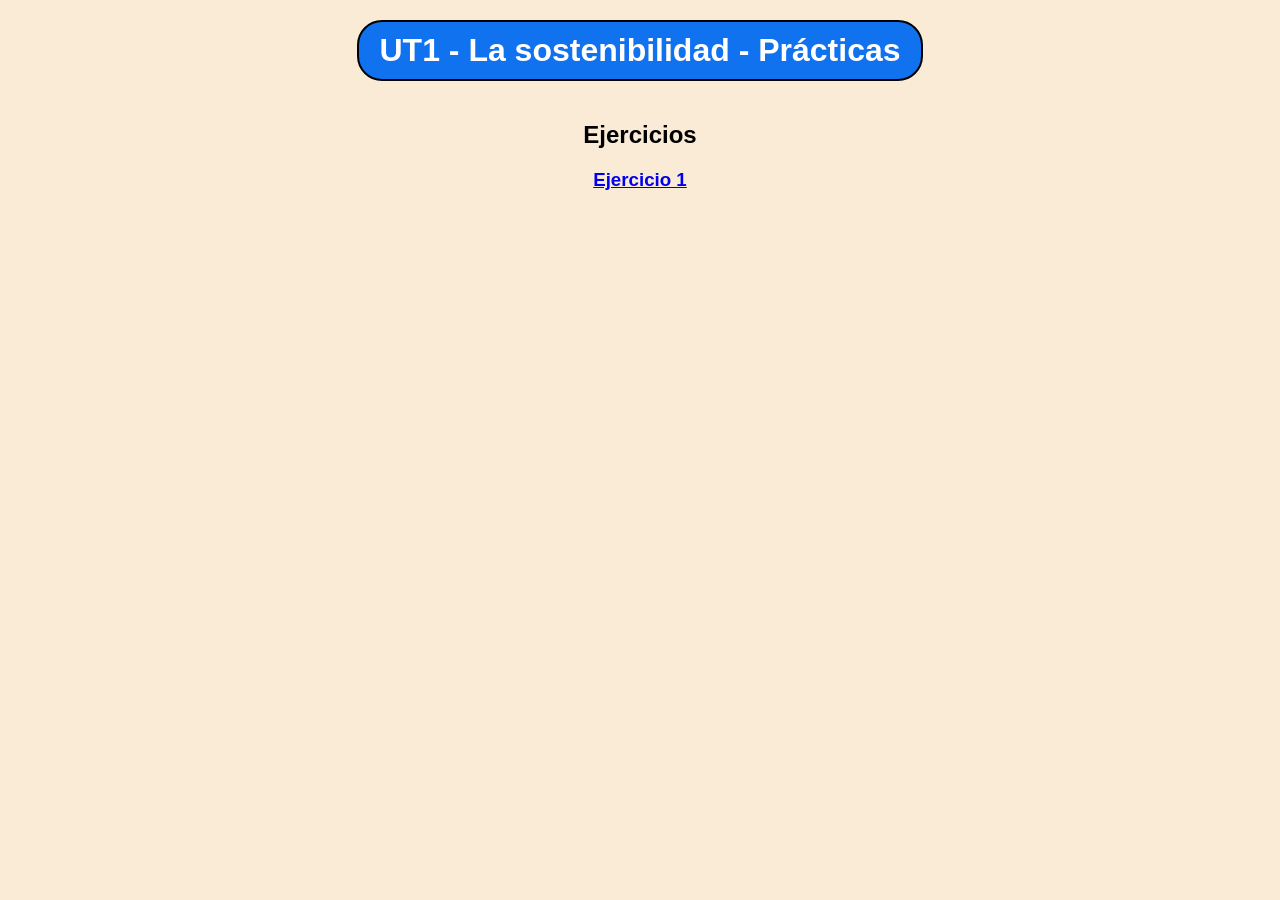
<file: INDEX.html>
<!DOCTYPE html>
<html lang="en">
<head>
    <meta charset="UTF-8">
    <meta name="viewport" content="width=device-width, initial-scale=1.0">
    <title>Indice de contenidos</title>
    <link rel="stylesheet" href="css/indice.css">
</head>
<body>
    <header>
        <h1>UT1 - La sostenibilidad - Prácticas</h1>
    </header>
    <main>
        <h2>Ejercicios</h2>
        <h3><a href="Ejercicio1.html">Ejercicio 1</a></h3>
    </main>
</body>
</html>
</file>
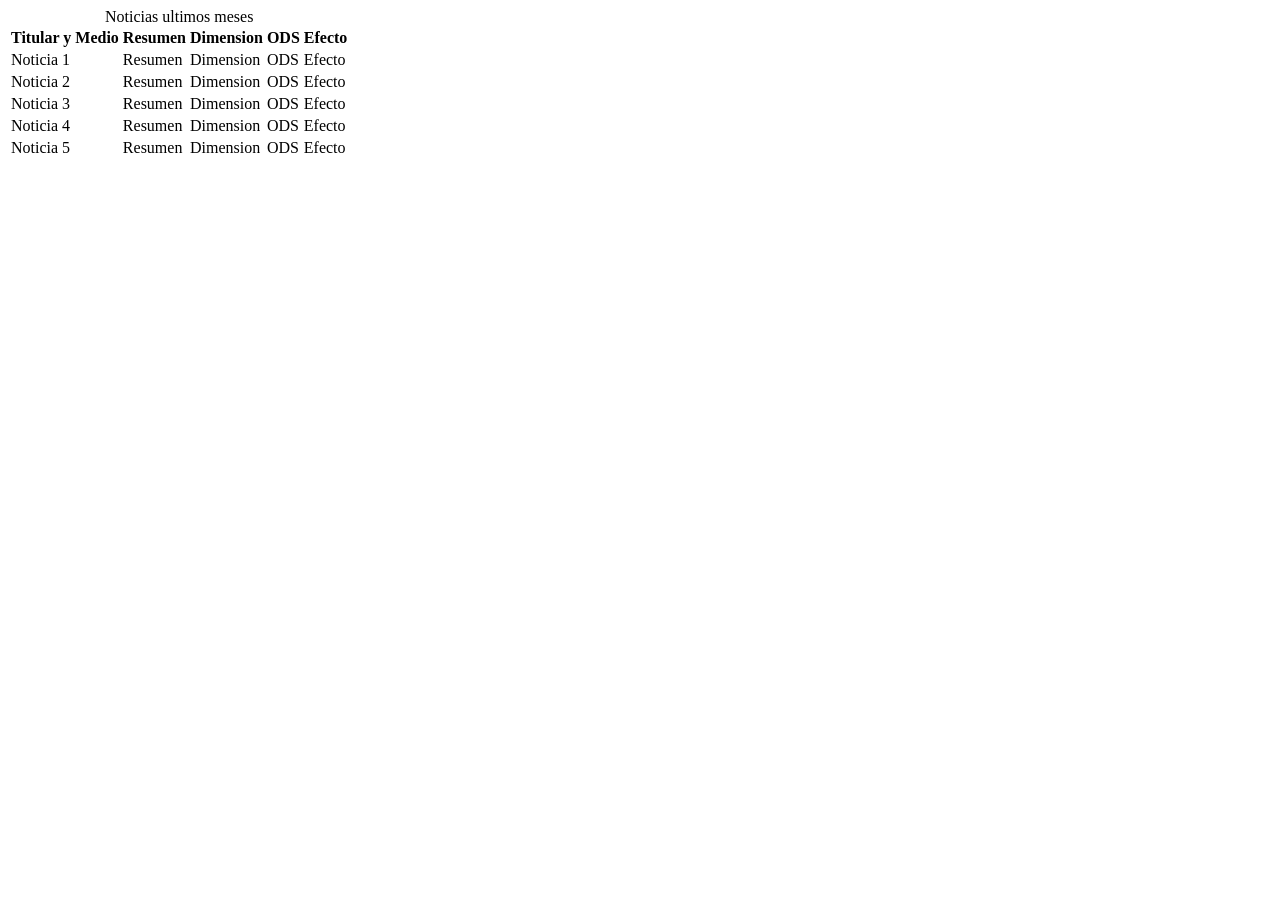
<file: Ejericcio2.html>
<!DOCTYPE html>
<html lang="en">
<head>
    <meta charset="UTF-8">
    <meta name="viewport" content="width=device-width">
    <title>Ejercicio2</title>
</head>
<body>
    <table>
        <caption>Noticias ultimos meses</caption>
        <thead>
            <tr>
                <th>Titular y Medio</th>
                <th>Resumen</th>
                <th>Dimension</th>
                <th>ODS</th>
                <th>Efecto</th>
            </tr>
        </thead>
        <tbody>
            <tr>
                <td>Noticia 1</td>
                <td>Resumen</td>
                <td>Dimension</td>
                <td>ODS</td>
                <td>Efecto</td>
            </tr>
            <tr>
                <td>Noticia 2</td>
                <td>Resumen</td>
                <td>Dimension</td>
                <td>ODS</td>
                <td>Efecto</td>
            </tr>
            <tr>
                <td>Noticia 3</td>
                <td>Resumen</td>
                <td>Dimension</td>
                <td>ODS</td>
                <td>Efecto</td>
            </tr>
            <tr>
                <td>Noticia 4</td>
                <td>Resumen</td>
                <td>Dimension</td>
                <td>ODS</td>
                <td>Efecto</td>
            </tr>
            <tr>
                <td>Noticia 5</td>
                <td>Resumen</td>
                <td>Dimension</td>
                <td>ODS</td>
                <td>Efecto</td>
            </tr>
        </tbody>
    </table>
</body>
</html>
</file>
<file: css/indice.css>
body {
    background-color: antiquewhite;
    display: flex;
    flex-direction: column;
    align-items: center;
    margin: 0;
    padding: 20px;
    font-family: Arial, Helvetica, sans-serif;
}

h1 {
    text-align: center;
    font-family: Arial, Helvetica, sans-serif;
    color: rgb(255, 255, 255);
    border: 2px solid black;
    border-radius: 25px;
    background-color: rgb(17, 114, 240);
    width: fit-content;
    margin: 0 0 20px;
    padding: 10px 20px;
}

main {
    text-align: center;
}
</file>
